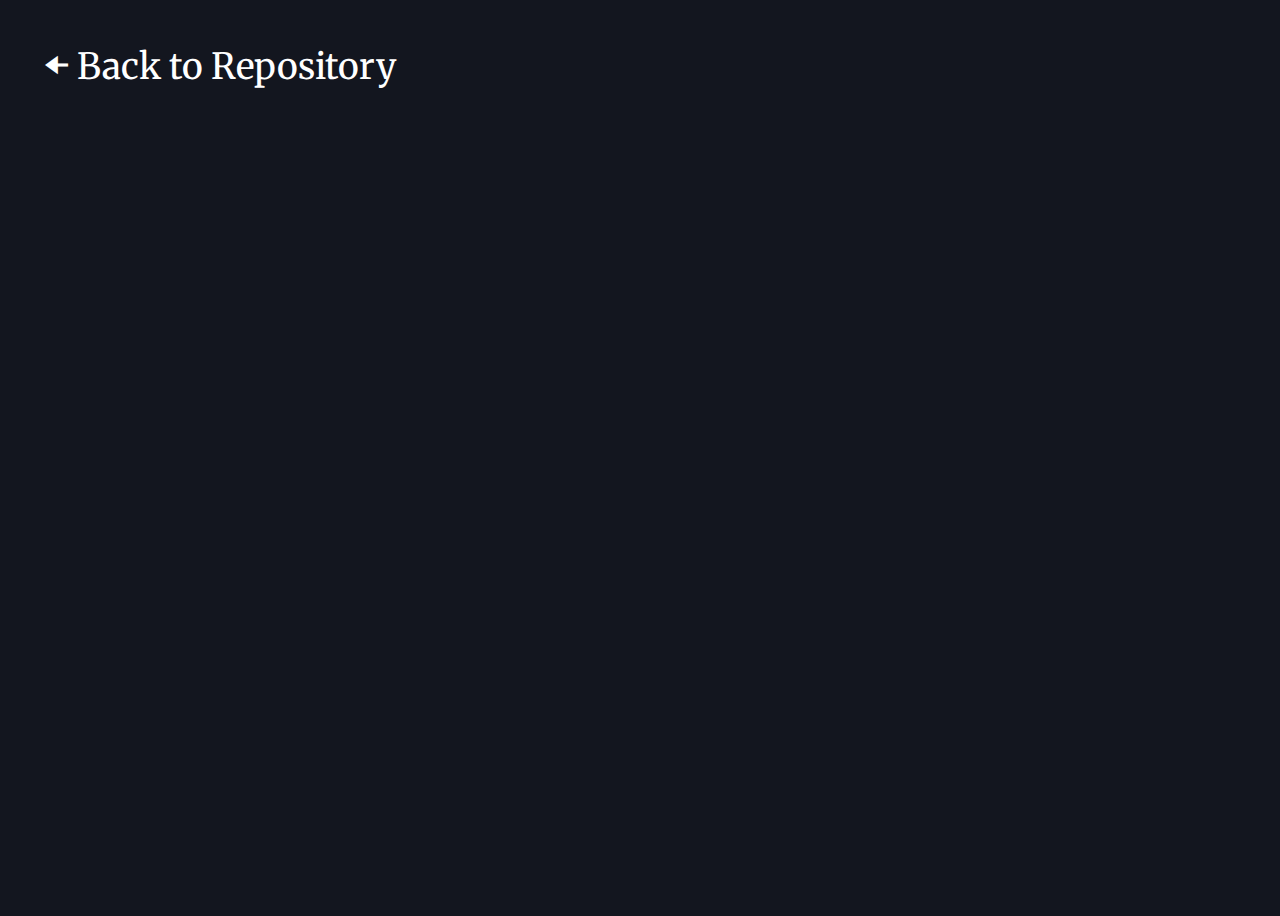
<file: index.html>
<!DOCTYPE html>
<html lang="en">

<head>
    <meta charset="UTF-8">
    <meta http-equiv="X-UA-Compatible" content="IE=edge">
    <meta name="viewport" content="width=device-width, initial-scale=1.0">
    <link rel="stylesheet" href="./style.css">
    <title>Hackathons</title>
</head>

<body class="body">
    <a href="https://github.com/McCambley/hackathons" class="link transparency">⬅ Back to Repository</a>
</body>

</html>
</file>
<file: style.css>
@import url('https://fonts.googleapis.com/css2?family=Merriweather:wght@700&display=swap');

.body {
  font-family: 'Merriweather', serif;
  color: #fff;
  background-color: #13161f;
  width: 100%;
  min-height: 100vh;
  padding: 36px;
  box-sizing: border-box;
}

.link {
  text-decoration: none;
  color: inherit;
  font-size: 36px;
  vertical-align: middle;
}

.link-text {
  font-size: 48px;
}

.transparency {
  opacity: 1;
  transition: all 0.3s ease;
}

.transparency:hover {
  opacity: 0.7;
}
</file>
